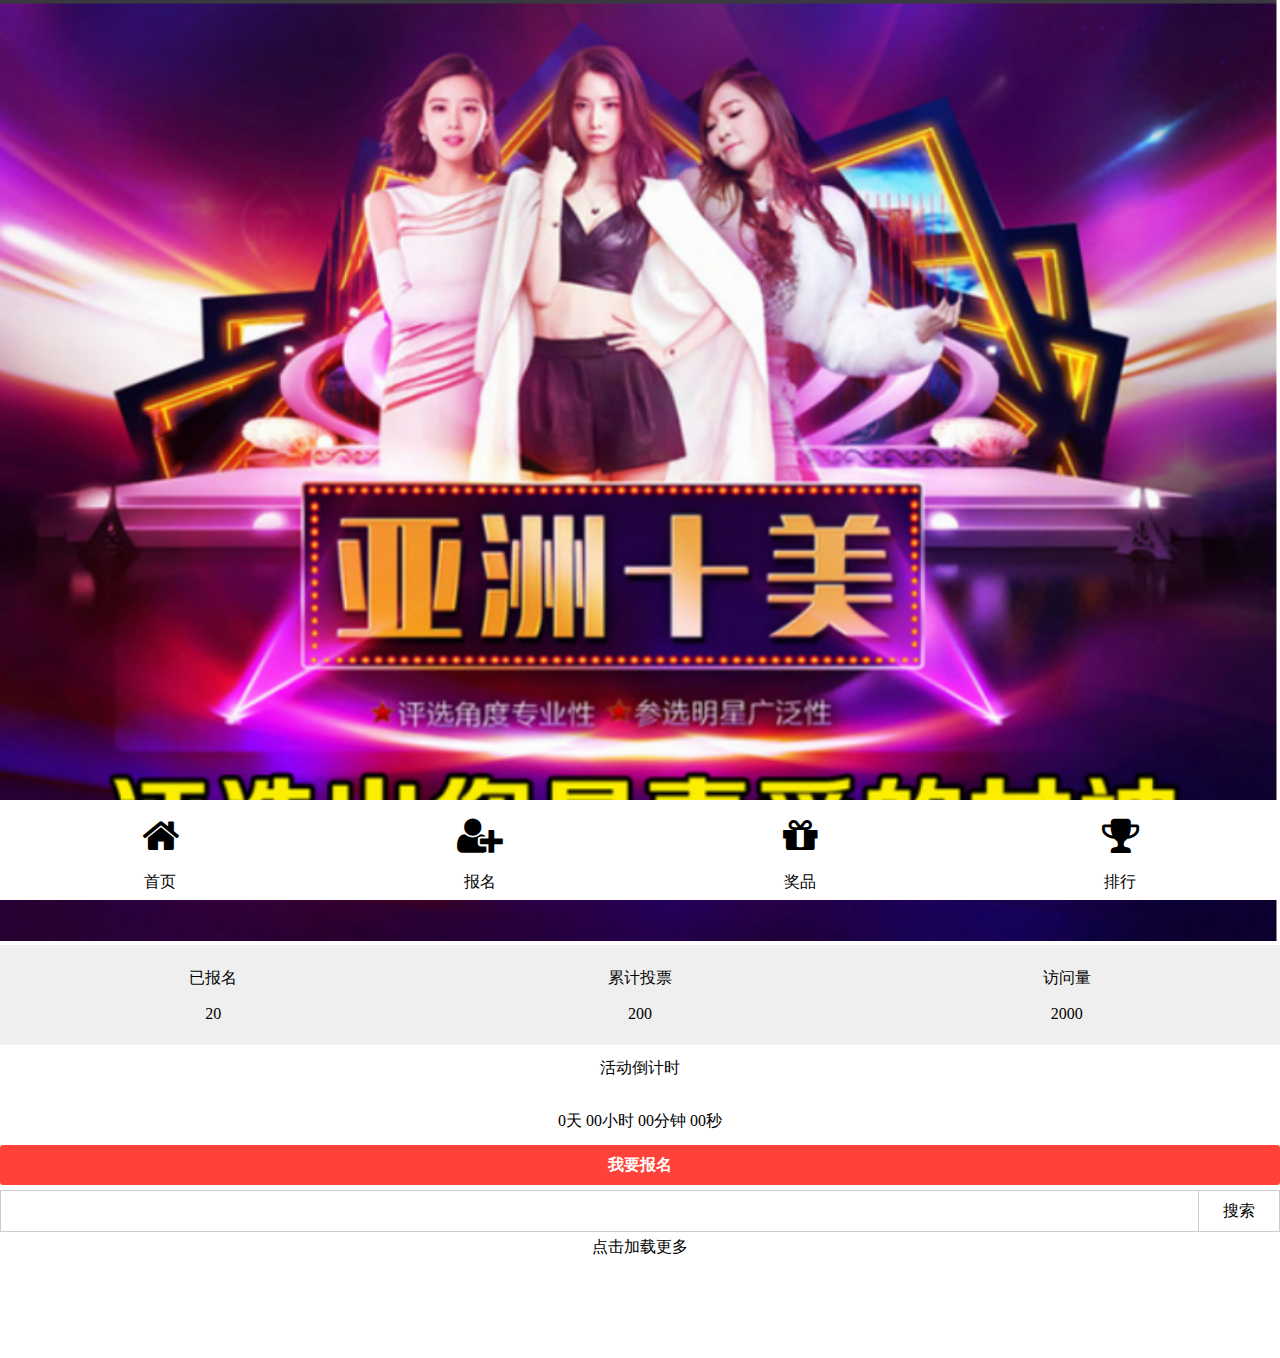
<file: src/main/webapp/index.html>
<!DOCTYPE html>
<html>
	<head>
		<meta charset="utf-8"/>
		<meta name="viewport" content="width=device-width,initial-scale=1,minimum-scale=1,maximum-scale=1,user-scalable=no" />
		<title></title>
		<script type="text/javascript" src="js/jquery-3.2.0.min.js" ></script>
	    <script type="text/javascript" src="js/common.js" ></script>
	    <script type="text/javascript" src="js/index.js" ></script>	   
	    <link rel="stylesheet" href="css/index.css" />
	    <link rel="stylesheet" href="css/font-awesome.css" />	    
	</head>
	<body>
		
		<div id="div1">
			<div id="div1_1">
				<img id="banner" src="img/a.jpg" />
			</div>
			<div id="div1_2">
				<div class="data">
					<p>已报名</p>
					<p id="totalpeople">20</p>
				</div>
				<div class="data">
					<p>累计投票</p>
					<p id="totaltickets">200</p>
				</div>
				<div class="data">
					<p>访问量</p>
					<p id="totalaccess">2000</p>
				</div>
			</div>
			<div id="div1_3">
				<p id="status">活动倒计时</p>
				<p id="countdown">0天 00小时 00分钟 00秒</p>
			</div>
		</div>
		<div id="div2">	
			<button id="btn_baoming" type="button">我要报名</button>
		    <div id="div2_1">
		    	<input type="text" id="search_text" />
		    	<button type="button" id="search_btn">搜索</button>
		    </div>
		    <div id="div2_2">
		    	
		    	
		    </div>
		    <div id="loadmore" style="text-align: center">
		                        点击加载更多
		    </div>
		</div>
		<div id="div4">
			<div id="div4flex">
				<div id="menu_home">
				<p><i class="fa fa-home" aria-hidden="true"></i></p>
				<p>首页</p>
				</div>
				<div id="menu_baoming">
					<p><i class="fa fa-user-plus" aria-hidden="true"></i></p>
					<p>报名</p>
				</div>
				<div id="menu_prize">
					<p><i class="fa fa-gift" aria-hidden="true"></i></p>
					<p>奖品</p>
				</div>
				<div id="menu_rank">
					<p><i class="fa fa-trophy" aria-hidden="true"></i></p>
					<p>排行</p>
				</div>	
			</div>
				
		</div>
		
	</body>
</html>
</file>
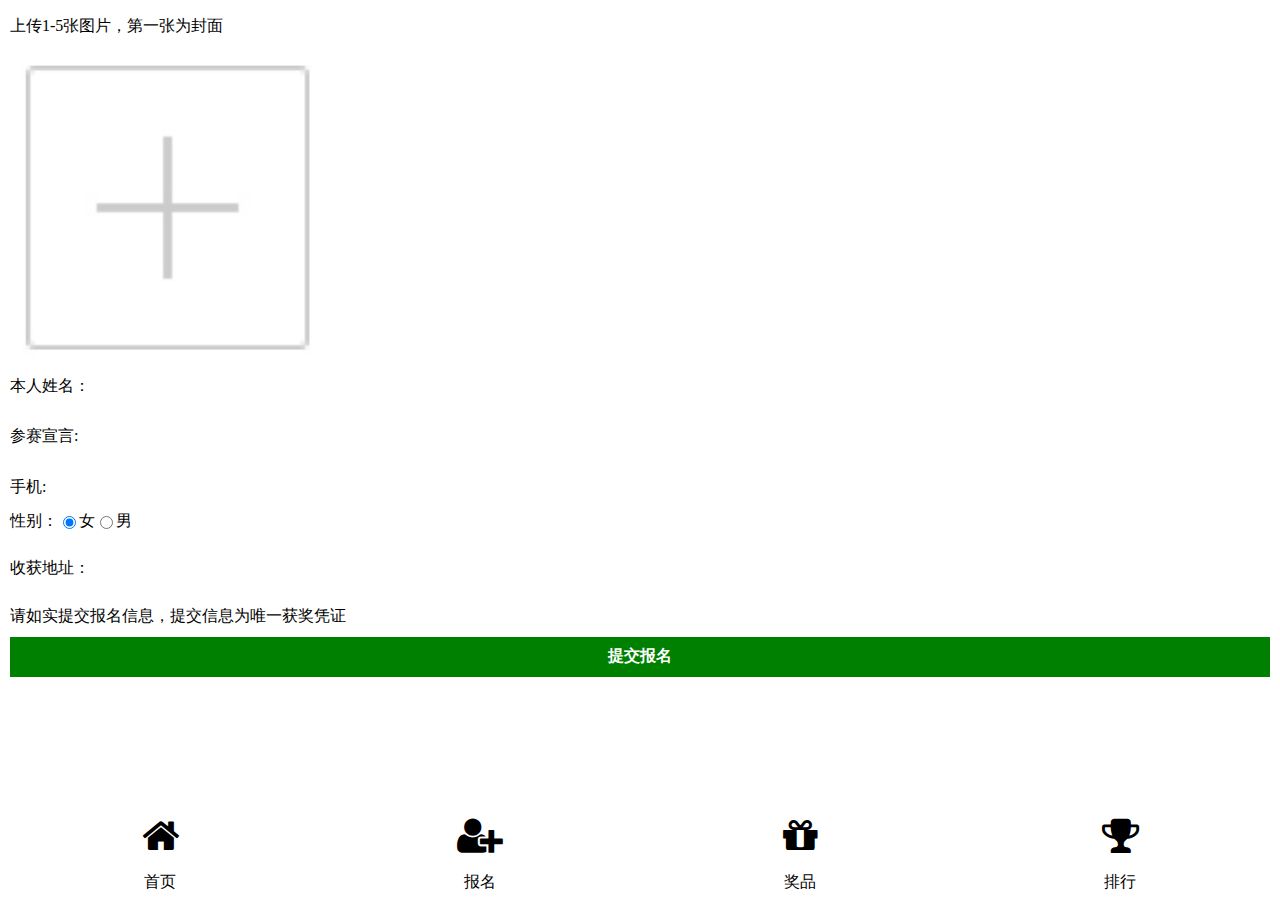
<file: src/main/webapp/baoming.html>
<!DOCTYPE html>
<html>
<head>
<meta charset="UTF-8">
<meta name="viewport" content="width=device-width,initial-scale=1,minimum-scale=1,maximum-scale=1,user-scalable=no" />
<title>Insert title here</title>
<script type="text/javascript" src="js/jquery-3.2.0.min.js" ></script>
<script type="text/javascript" src="js/common.js" ></script>
<script type="text/javascript" src="js/baoming.js" ></script>
<link rel="stylesheet" href="css/font-awesome.css" />
<link rel="stylesheet" href="css/common.css" />
<link rel="stylesheet" href="css/baoming.css" />
</head>
<body>
	
	<div id="baoming">
		<form id="myform" method="post" enctype="multipart/form-data">
		    <input id="aid" type="hidden" name="aid" value=""/>
			<div>
				<p>上传1-5张图片，第一张为封面</p>
				<div id="photos">
					<div id="addfile">
						<img src="img/addfile.jpg"/>
						<input id="photo" type="file" accept="image/*" />
					</div>			
				</div>
			</div>
			<div class="form-div">
				本人姓名：<input class="form-control" type="text" name="cname" />
			</div>
			<div class="form-div">
				参赛宣言:<textarea class="form-control" name="cdeclaration"></textarea>
			</div>
			<div class="form-div">
				手机:<input class="form-control" type="text" name="mobile" />
			</div>
			<div class="form-div">
				性别：<input type="radio" name="sex" value="女" checked /> 女
				     <input type="radio" name="sex" value="男" /> 男
			</div>
			<div class="form-div">
				收获地址：<textarea class="form-control" name="address"></textarea> 
			</div>
			<div class="form-div">
				请如实提交报名信息，提交信息为唯一获奖凭证
			</div>
			<button id="btn_baoming" type="button">提交报名</button>
		</form>
		
	</div>
	<div id="div4">
			<div id="div4flex">
				<div id="menu_home">
				<p><i class="fa fa-home" aria-hidden="true"></i></p>
				<p>首页</p>
				</div>
				<div id="menu_baoming">
					<p><i class="fa fa-user-plus" aria-hidden="true"></i></p>
					<p>报名</p>
				</div>
				<div id="menu_prize">
					<p><i class="fa fa-gift" aria-hidden="true"></i></p>
					<p>奖品</p>
				</div>
				<div id="menu_rank">
					<p><i class="fa fa-trophy" aria-hidden="true"></i></p>
					<p>排行</p>
				</div>	
			</div>
				
		</div>
	

</body>
</html>
</file>
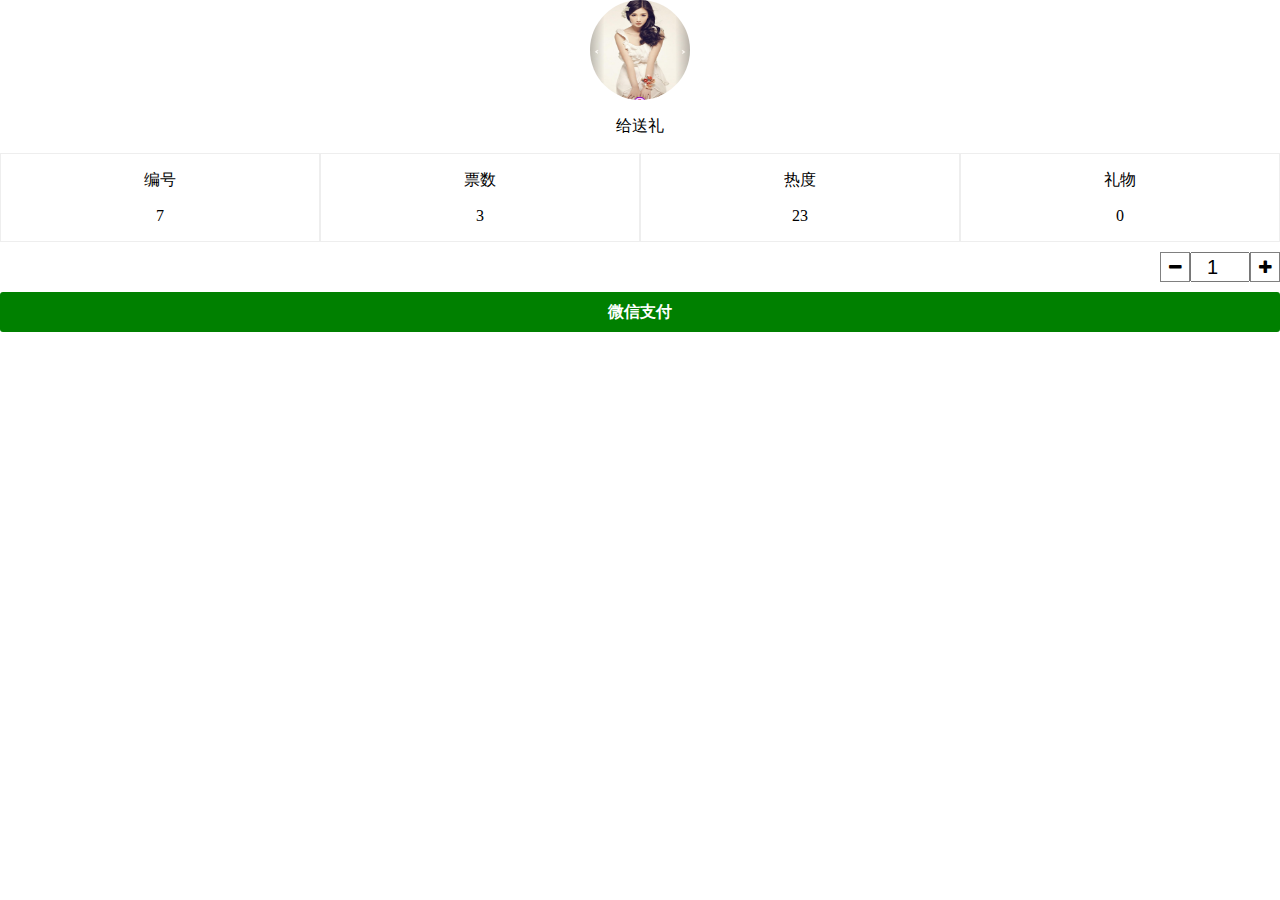
<file: src/main/webapp/lw.html>
<!DOCTYPE html>
<html>
	<head>
		<meta charset="UTF-8">
		<meta name="viewport" content="width=device-width,initial-scale=1,minimum-scale=1,maximum-scale=1,user-scalable=no" />
		<title></title>
		<link rel="stylesheet" href="css/common.css" />
		<link rel="stylesheet" href="css/font-awesome.css" />
		<link rel="stylesheet" href="css/lw.css" />
		<script type="text/javascript" src="js/jquery-3.2.0.min.js" ></script>
		<script type="text/javascript" src="js/common.js" ></script>
		<script type="text/javascript" src="js/lw.js" ></script>
	</head>
	<body>
		<div id="div1">
			<div id="div1_1">
				<img id="cimg" src="img/1.png" />
				<p>给<span id="cname"></span>送礼</p>
			</div>
			<div id="div1_2">
		 		<div>
		 			<p>编号</p>
		 			<p id="cid">7</p>
		 		</div>
		 		<div>
		 			<p>票数</p>
		 			<p id="tickets">3</p>
		 		</div>
		 		<div>
		 			<p>热度</p>
		 			<p id="hots">23</p>
		 		</div>
		 		<div>
		 			<p>礼物</p>
		 			<p id="gifts">0</p>
		 		</div>
		 	</div>
		</div>
		<div id="div2">
			<div id="div2_1">
				<!-- <div class="lw show">
					<img src="img/2.png" />
					<p>气球</p>
					<p>点数:10点</p>
					<p>价钱:1.99</p>
					<div class="mask">  
					    <i class="fa fa-check-circle" aria-hidden="true"></i>
					</div>				
				</div> --> 
				
			</div>
			<div id="count">
				<div id="minus"><i class="fa fa-minus" aria-hidden="true"></i></div>
				<input id="count_text" type="number" value="1" min="1" />
				<div id="plus"><i class="fa fa-plus" aria-hidden="true"></i></div>
			</div>
			<button id="btn_pay" type="button">微信支付</button>
			
		</div>
	</body>
</html>
</file>
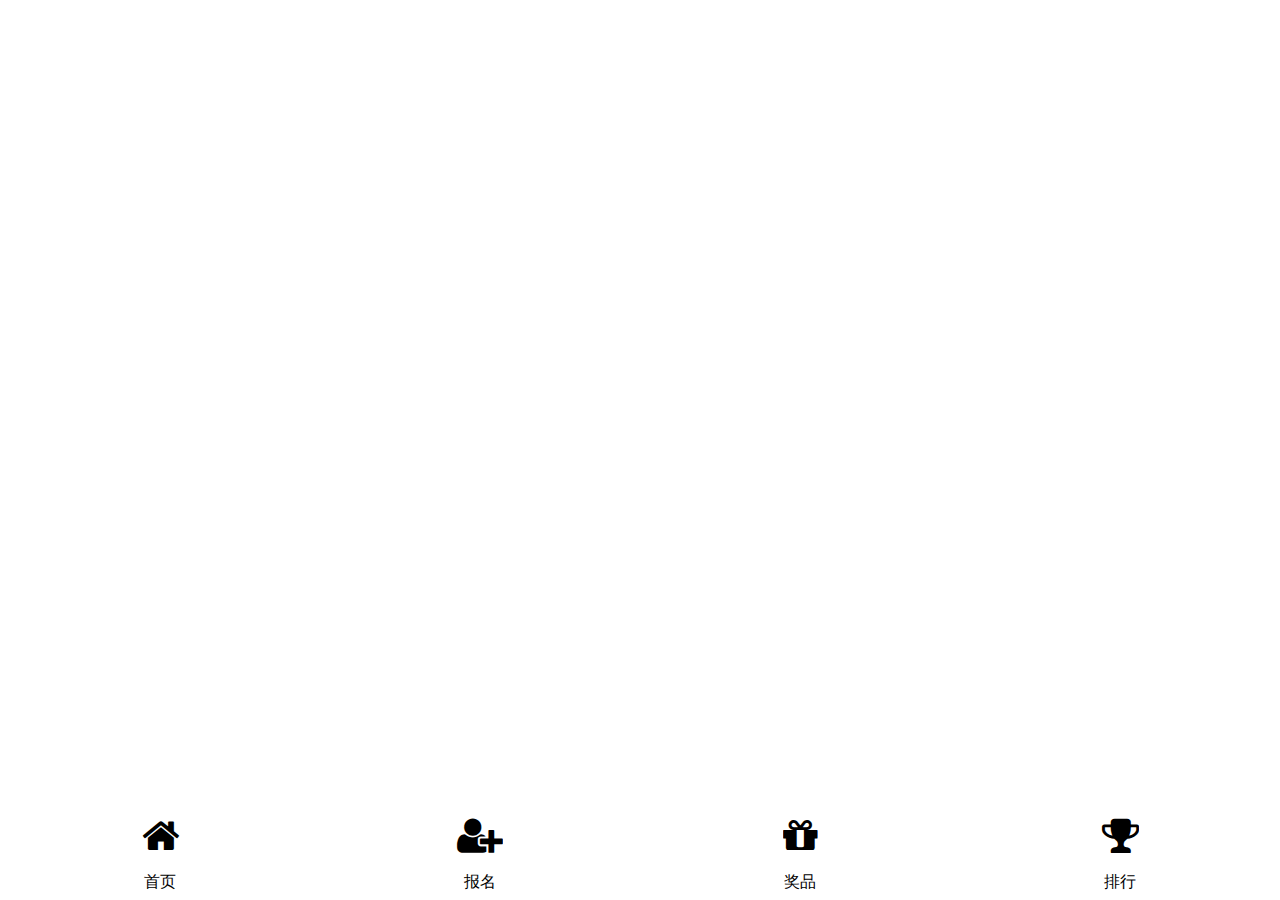
<file: src/main/webapp/prize.html>
<!DOCTYPE html>
<html>
	<head>
		<meta charset="UTF-8">
		<meta name="viewport" content="width=device-width,initial-scale=1,minimum-scale=1,maximum-scale=1,user-scalable=no" />
		<link rel="stylesheet" href="css/font-awesome.css" />
		<link rel="stylesheet" href="css/common.css" />
		<link rel="stylesheet" href="css/prize.css" />
		<script type="text/javascript" src="js/jquery-3.2.0.min.js" ></script>
		<script type="text/javascript" src="js/common.js" ></script>
		<script type="text/javascript" src="js/prize.js" ></script>
		<title></title>
	</head>
	<body>
		 <div id="div1">
		 	<!-- <div class="prize">
		 		<img src="img/a.jpg" />
		 		<p>一等奖</p>
		 		<p>iphonex</p>
		 		<p>1个</p>
		 	</div> -->
		 	
		 </div>
		 <div id="div4">
			<div id="div4flex">
				<div id="menu_home">
				<p><i class="fa fa-home" aria-hidden="true"></i></p>
				<p>首页</p>
				</div>
				<div id="menu_baoming">
					<p><i class="fa fa-user-plus" aria-hidden="true"></i></p>
					<p>报名</p>
				</div>
				<div id="menu_prize">
					<p><i class="fa fa-gift" aria-hidden="true"></i></p>
					<p>奖品</p>
				</div>
				<div id="menu_rank">
					<p><i class="fa fa-trophy" aria-hidden="true"></i></p>
					<p>排行</p>
				</div>	
			</div>
				
		</div>
	</body>
</html>
</file>
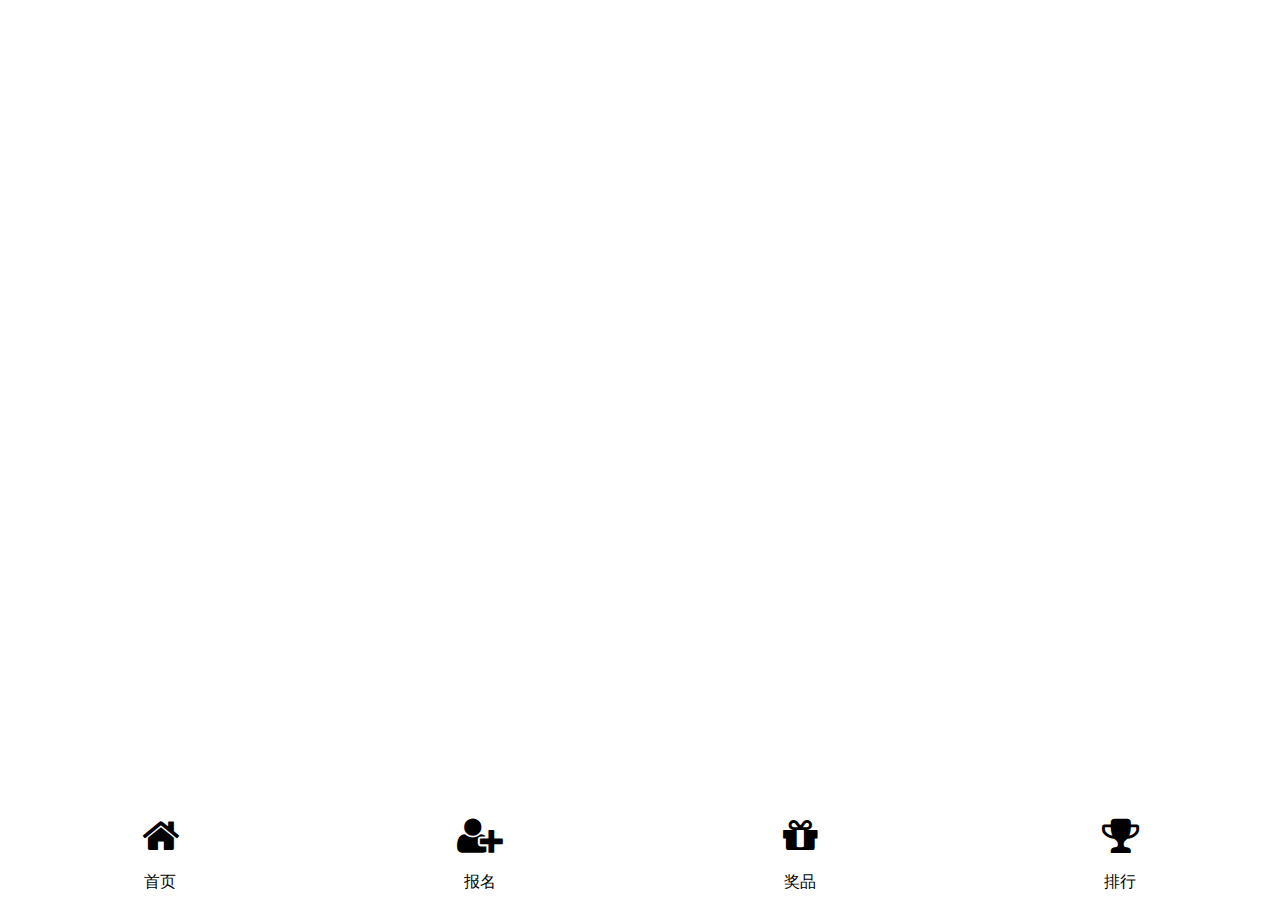
<file: src/main/webapp/rank.html>
<!DOCTYPE html>
<html>
	<head>
		<meta charset="UTF-8">
		<meta name="viewport" content="width=device-width,initial-scale=1,minimum-scale=1,maximum-scale=1,user-scalable=no" />
		<title></title>
		<link rel="stylesheet" href="css/common.css" />
		<link rel="stylesheet" href="css/rank.css" />
		<link rel="stylesheet" href="css/font-awesome.css" />
		<script type="text/javascript" src="js/jquery-3.2.0.min.js" ></script>
		<script type="text/javascript" src="js/common.js" ></script>
		<script type="text/javascript" src="js/rank.js" ></script>	
	</head>
	<body>
		<div id="div1">
			<!-- <div class="c odd">
				<div class="c_1"><img src="img/1.png"/></div>
				<div class="c_2">
					<p>小美，5号</p>
					<p>票数1313，礼物0</p>
					<p>我要赢</p>
				</div>
				<div class="c_3">1</div>
			</div> -->
			
		</div>
		<div id="div4">
			<div id="div4flex">
				<div id="menu_home">
				<p><i class="fa fa-home" aria-hidden="true"></i></p>
				<p>首页</p>
				</div>
				<div id="menu_baoming">
					<p><i class="fa fa-user-plus" aria-hidden="true"></i></p>
					<p>报名</p>
				</div>
				<div id="menu_prize">
					<p><i class="fa fa-gift" aria-hidden="true"></i></p>
					<p>奖品</p>
				</div>
				<div id="menu_rank">
					<p><i class="fa fa-trophy" aria-hidden="true"></i></p>
					<p>排行</p>
				</div>	
			</div>
				
		</div>
	</body>
</html>
</file>
<file: src/main/webapp/css/index.css>
body
{
	margin:0px
	
}

button
{
	font-size:16px;
}

#div1_1>img
{
	width:100%;
}

#div1_2
{
	height:100px;
	background: #EFEFEF;
	display:flex;
	align-items: center;
}

.data
{
		
	flex:1;	
}


p
{
	text-align: center;
}

#div1_3
{
	height:100px;
	display: flex;
	flex-direction: column;
	justify-content: center;
		
}

#btn_baoming
{
	width:100%;
	height:40px;
	border:none;
	background: #FF4239;
	color:white;
	font-weight: bold;
	border-radius: 3px;
	outline: none;
}

#div2
{
	margin-bottom: 100px;
}

#div2_1
{
	margin-top:5px;
	height:40px;
	display: flex;
	border:solid 1px #cccccc;
}

#search_text
{
	flex:1;
	border:none;
	border-right:1px solid #cccccc;
	outline: none;
}

#search_btn
{
	width:80px;
	border:none;
	background: none;
}

#div2_2{
	
	margin-top: 5px;
	display: flex;
	flex-wrap: wrap;
}

.c
{
	width:48%;
	height:250px;
	border:1px solid #CCCCCC;
	margin:5px 1%;
	position:relative;
	/*width包含border*/
	box-sizing: border-box;
	
}

.c>img
{
	width:100%;
	height:200px;
	
}

.c>div
{
	width:70%;
	height:30px;
	position:absolute;
	top:0px;
    left:0px;
	background: rgba(0,0,0,0.3);
	color:white;
	font-weight:bold;
}

.c>p
{
	text-align: left;
}



#div4
{
	position:fixed;
	width:100%;
	left:0px;
	bottom: 0px;
	background: white;
}

#div4flex
{
	height:100px;
	display: flex;
}

#div4flex>div
{
	flex:1;
}

#div4flex i
{
	font-size: 40px;
}
</file>
<file: src/main/webapp/css/common.css>
body
{
	margin:0px	
}

button
{
	font-size:16px;
}

p
{
	text-align: center;
}

#div4
{
	position:fixed;
	width:100%;
	left:0px;
	bottom: 0px;
	background: white;
}

#div4flex
{
	height:100px;
	display: flex;
}

#div4flex>div
{
	flex:1;  
}

#div4flex i
{
	font-size: 40px;
}
</file>
<file: src/main/webapp/css/baoming.css>
body
{
	margin:10px;
}

#addfile
{
	width:25%;	
	position:relative;
	display: inline-block;
}

#addfile>img
{
	width:100%;	
}

#addfile>input
{
	width:100%;
	height:100%;
	position:absolute;
	left: 0px;
	top: 0px;
	opacity: 0;
}

.addedphoto
{
	width:25%;
}

#baoming
{
	margin-bottom: 100px;
}

#baoming p
{
	text-align: left;
}

.form-div
{
	margin:10px 0px;
	display: flex;
	align-items: center;
}

.form-control
{
	flex: 1;
	border:none;
	outline: none;
}

input[type="text"]
{
	height: 25px;
}

textarea
{
	resize: none;
	height:50px;
	
}

button{
	width:100%;
	height:40px;
	border:none;
	background: green;
	color:white;
	font-weight: bold;
}
</file>
<file: src/main/webapp/css/lw.css>
#cimg
{
	width:100px;
	height:100px;
	border-radius: 50px;
}

#div1_1
{
	display: flex;
	flex-direction: column;
	justify-content: center;
	align-items: center;
}

#div1_2
{
	display: flex;
}

#div1_2>div
{
	flex:1;
	border:1px solid #EEEEEE;
}

#div2_1
{
	display: flex;
	flex-wrap: wrap;

}

.lw
{
	width:33.33%;
	border:1px solid #EEEEEE;
	box-sizing: border-box;
	margin-top: 10px;
	position:relative;
}

.mask
{
	width:100%;
	height:100%;
	position:absolute;
	left:0px;
	top:0px;
	background:rgba(0,0,0,0.5);
	color:lightgreen;
	font-size:30px;
	display:none;
}

.show>.mask
{
	display:block;
}

.lw>img
{
	width:100%;
}

#btn_pay
{
	width:100%;
	height: 40px;
	border: none;
	background: green;
	color: white;
	font-weight: bold;
	border-radius: 3px;
	margin-top: 10px;
}

#count
{
	display: flex;
	margin-top: 10px;
    justify-content: flex-end;
}

#minus,#plus
{
   width:30px;
   height: 30px;
   padding: 0px;
   box-sizing: border-box;
   border: 1px solid gray;
   display: flex;
   justify-content: center;
   align-items: center;
   cursor: pointer;
}

#count_text
{
	width:60px;
	height: 30px;
	padding: 0px;
	box-sizing: border-box;
	text-align: center;
    font-size: 20px;	
}
</file>
<file: src/main/webapp/css/prize.css>
#div1
{
	margin-top: 100px;
	display: flex;
	flex-wrap: wrap;
}

.prize
{
	width:100px;
	height:200px;
	justify-content: space-between;
}

.prize>img
{
	width:100%;
	height:100px;
}

.prize>p
{
	margin:8px 0px;
}
</file>
<file: src/main/webapp/css/rank.css>
#div1
{
	margin-bottom:100px;
}

#div1 p
{
	margin:8px 10px;
	text-align: left;
}

.c
{
	height:100px;
	display: flex;
}

.odd
{
	background: #EEEEEE;
}

.c_1
{
	width:120px;
	height:100%;
	display: flex;
	justify-content: center;
	align-items: center;
}

.c_1>img
{
	width:80px;
	height:80px;
	border-radius: 50%;
	
}

.c_2
{
	flex: 1;
}

.c_3
{
	width:50px;
	height:100%;
	display: flex;
	justify-content: center;
	align-items: center;
}
</file>
